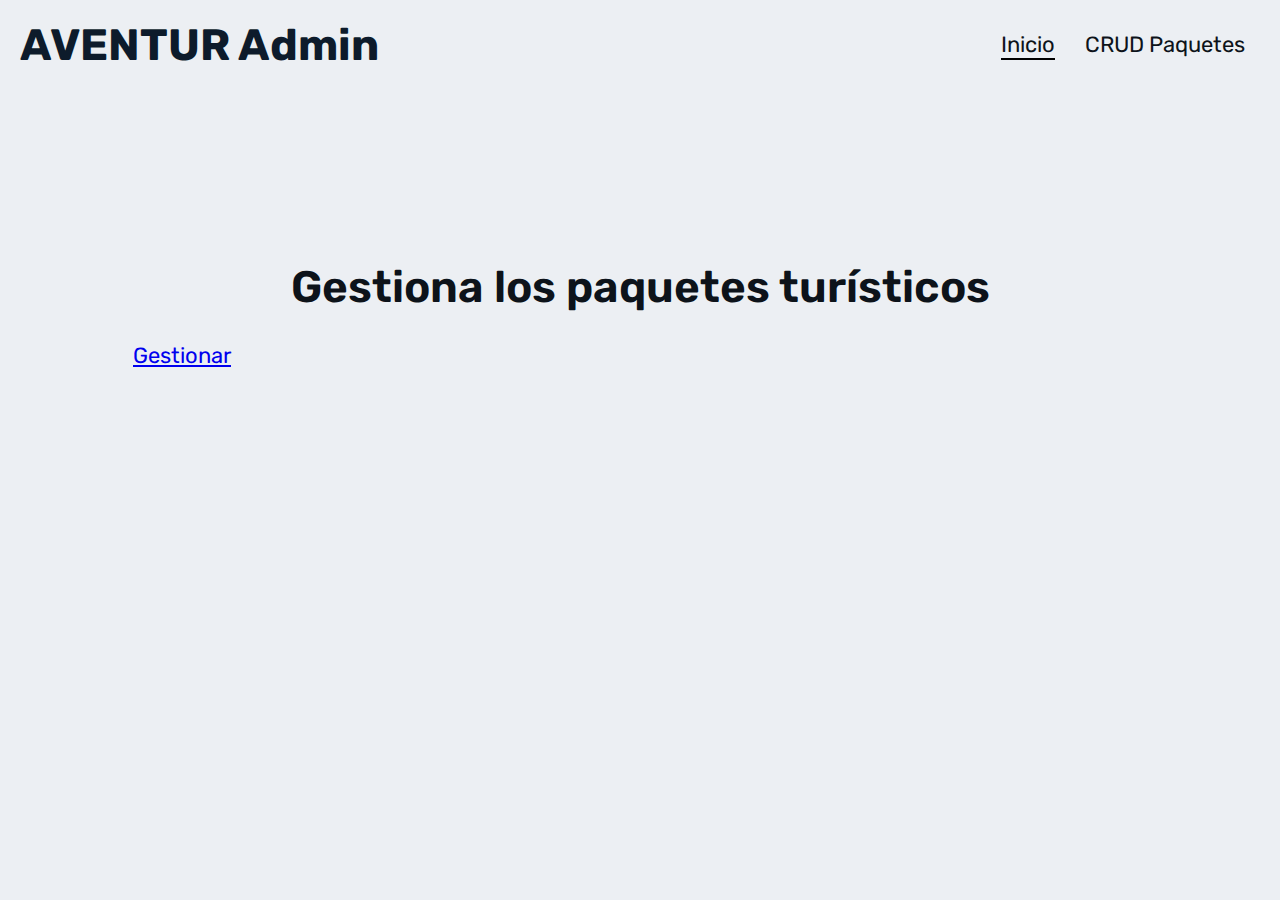
<file: index.html>
<!DOCTYPE html>
<html lang="es">
  <head>
    <meta charset="UTF-8" />
    <meta name="viewport" content="width=device-width, initial-scale=1.0" />
    <title>AVENTUR Admin</title>
    <meta
      name="keywords"
      content="agencia de viajes, viajes, turismo, paquetes turísticos, excursiones, alquiler de autos, destinos, aventuras, viajar, experiencias, viajes económicos, escapadas, vacaciones"
    />
    <meta
      name="description"
      content="Bienvenidos a nuestra agencia de turismo de clase mundial, donde tus sueños de viaje se hacen realidad. Ofrecemos una amplia gama de servicios que incluyen paquetes de viaje personalizados, alquiler de autos, emocionantes excursiones, y una selección cuidadosamente curada de hoteles de lujo. Descubre destinos asombrosos y experimenta la comodidad y la excelencia en cada paso de tu viaje con nosotros. Planifica tu próxima aventura con expertos en viajes y crea recuerdos inolvidables."
    />
    <meta name="author" content="Fontana, Weibel and " />
    <link
      href="https://cdn.jsdelivr.net/npm/bootstrap@5.2.1/dist/css/bootstrap.min.css"
      rel="stylesheet"
      integrity="sha384-iYQeCzEYFbKjA/T2uDLTpkwGzCiq6soy8tYaI1GyVh/UjpbCx/TYkiZhlZB6+fzT"
      crossorigin="anonymous"
    />
    <link
      rel="stylesheet"
      href="https://cdn.jsdelivr.net/npm/bootstrap-icons@1.10.3/font/bootstrap-icons.css"
    />
    <link rel="stylesheet" href="./CSS/index.css" />
  </head>
  <body>
    <!-- Encabezado -->
    <header id="header">
      <!-- place navbar here -->
    </header>
    <main>
      <section>
        <div class="mensaje-principal">
          <h1>Gestiona los paquetes turísticos</h1>
          <a class="btn btn-primary mx-auto my-5 px-4 py-2" href="paquetes.html"
            >Gestionar</a
          >
        </div>
      </section>
    </main>

    <script src="./JS/main.js"></script>
    <script src="./JS/sticky-header.js"></script>
    <script src="./JS/responsive-header.js"></script>
  </body>
</html>
</file>
<file: CSS/index.css>
@import "./normalize.css";
@import "./general.css";
@import "./header.css";

/* SECCION PRINCIPAL */
.mensaje-principal {
  width: 80%;
  margin: 10% auto;
  padding: 5px;
  display: flex;
  flex-direction: column;
}
</file>
